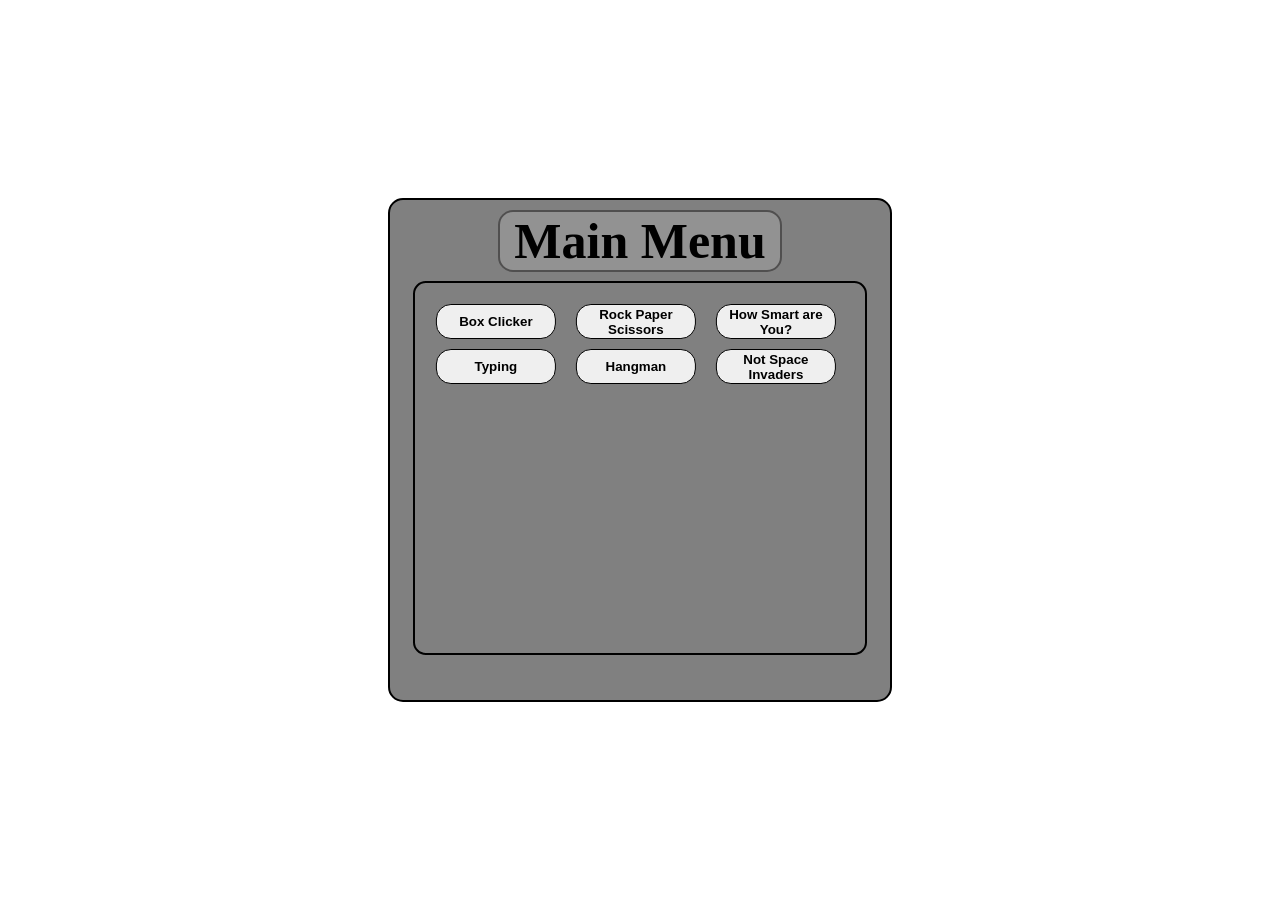
<file: index.html>
<!DOCTYPE html>
<html> 
    <head> 
        <title> Main Menu </title>
        <meta charset = "UTF-8">
        <link rel = "stylesheet" href = "MainMenu/Looks.css">
    </head>
    <body>
        <div id = "background"> <h1> Main Menu</h1></div>
        <div id = "background2"></div>
        <div id = "buttonSpace"> 
            <button href = "BoxClicker/boxClicker.html">Box Clicker</button>
            <button href = "RockPaperScissors/rockPaperScissors.html">Rock Paper Scissors</button>
            <button href = "Test/test.html">How Smart are You?</button>
            <button href = "Typing/Typing.html">Typing</button>
            <button href = "Hangman/Hangman.html">Hangman</button>
            <button href = "Rocket/rocket.html">Not Space Invaders</button>
        </div>
    <script src="MainMenu/GoToGame.js"></script>
    </body>
</html>
</file>
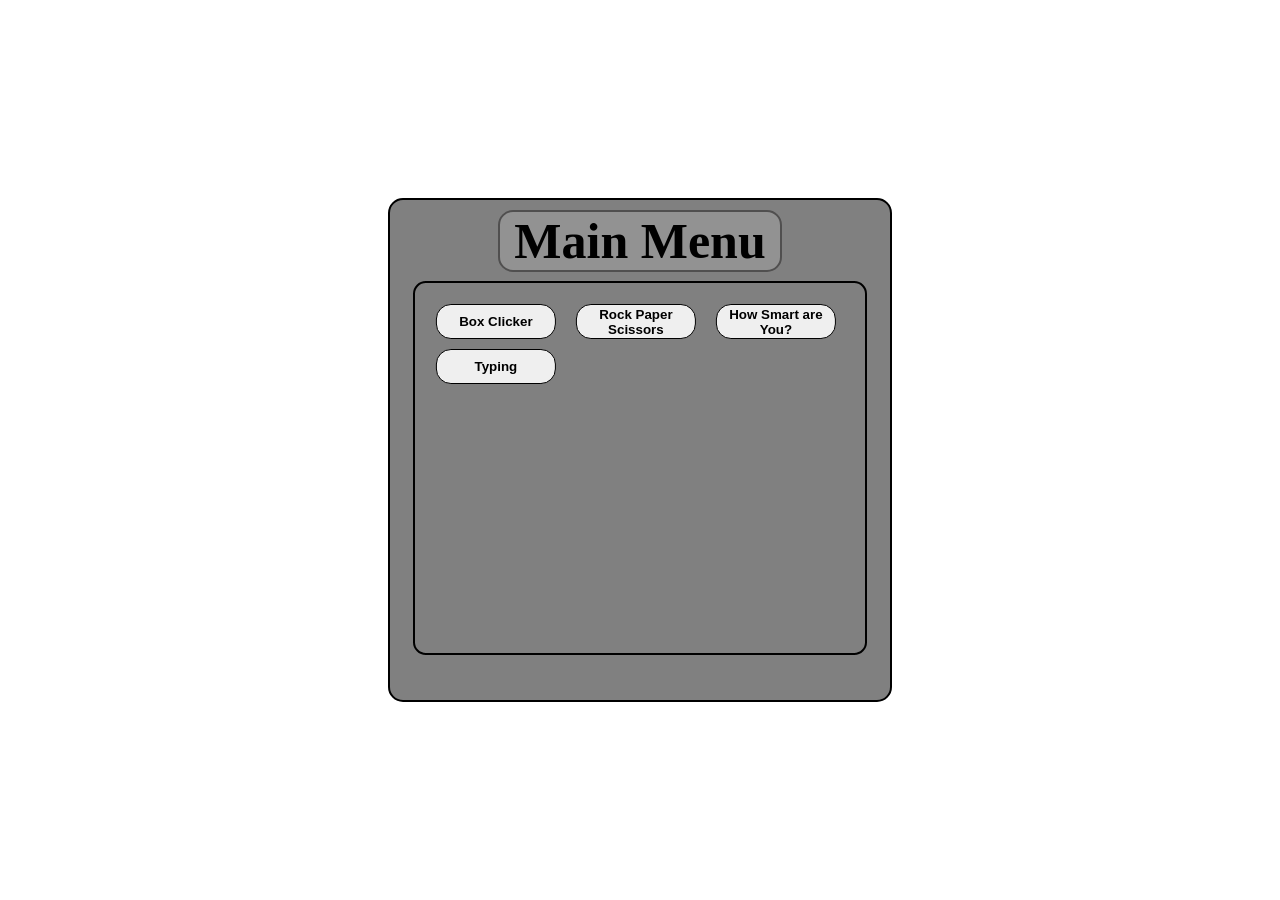
<file: Games-menu-main(DEV)/Games-menu-main/index.html>
<!DOCTYPE html>
<html> 
    <head> 
        <title> Main Menu </title>
        <meta charset = "UTF-8">
        <link rel = "stylesheet" href = "MainMenu/Looks.css">
    </head>
    <body>
        <div id = "background"> <h1> Main Menu</h1></div>
        <div id = "background2"></div>
        <div id = "buttonSpace"> 
            <button href = "BoxClicker/boxClicker.html">Box Clicker</button>
            <button href = "RockPaperScissors/rockPaperScissors.html">Rock Paper Scissors</button>
            <button href = "Test/test.html">How Smart are You?</button>
            <button href = "Typing/Typing.html">Typing</button>
        </div>
    <script src="MainMenu/GoToGame.js"></script>
    </body>
</html>
</file>
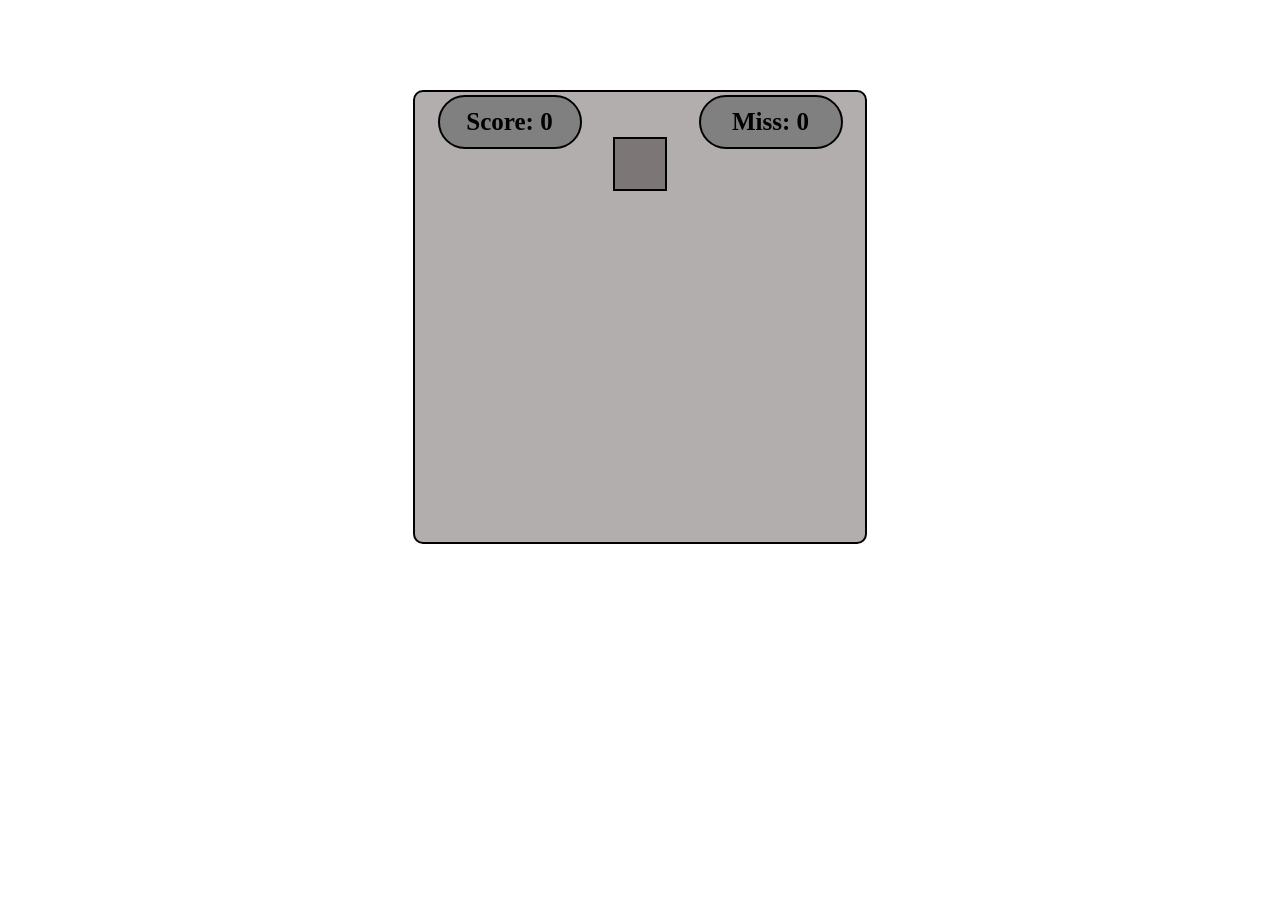
<file: BoxClicker/boxClicker.html>
<!DOCTYPE html>
<html>
    <head>
        <title> Box Clicker </title>
        <meta charset = "UTF-8">
        <link rel = "stylesheet" href = "../MainMenu/Looks.css">
    </head>
    <body>
        <div id = "gameSpot">
            <div id = "box"> <p></p></div>
             <div id="score">
            <div id="scoreText">Score: <span id="scoreValue">0</span></div>
        </div>
        <div id="miss">
            <div id = "clickMisses"> Miss: <span id = "clickMIssValue"></span> </div>
        </div>
             
        </div>
        <script src = "BoxMove.js"></script>
    </body>
</html>
</file>
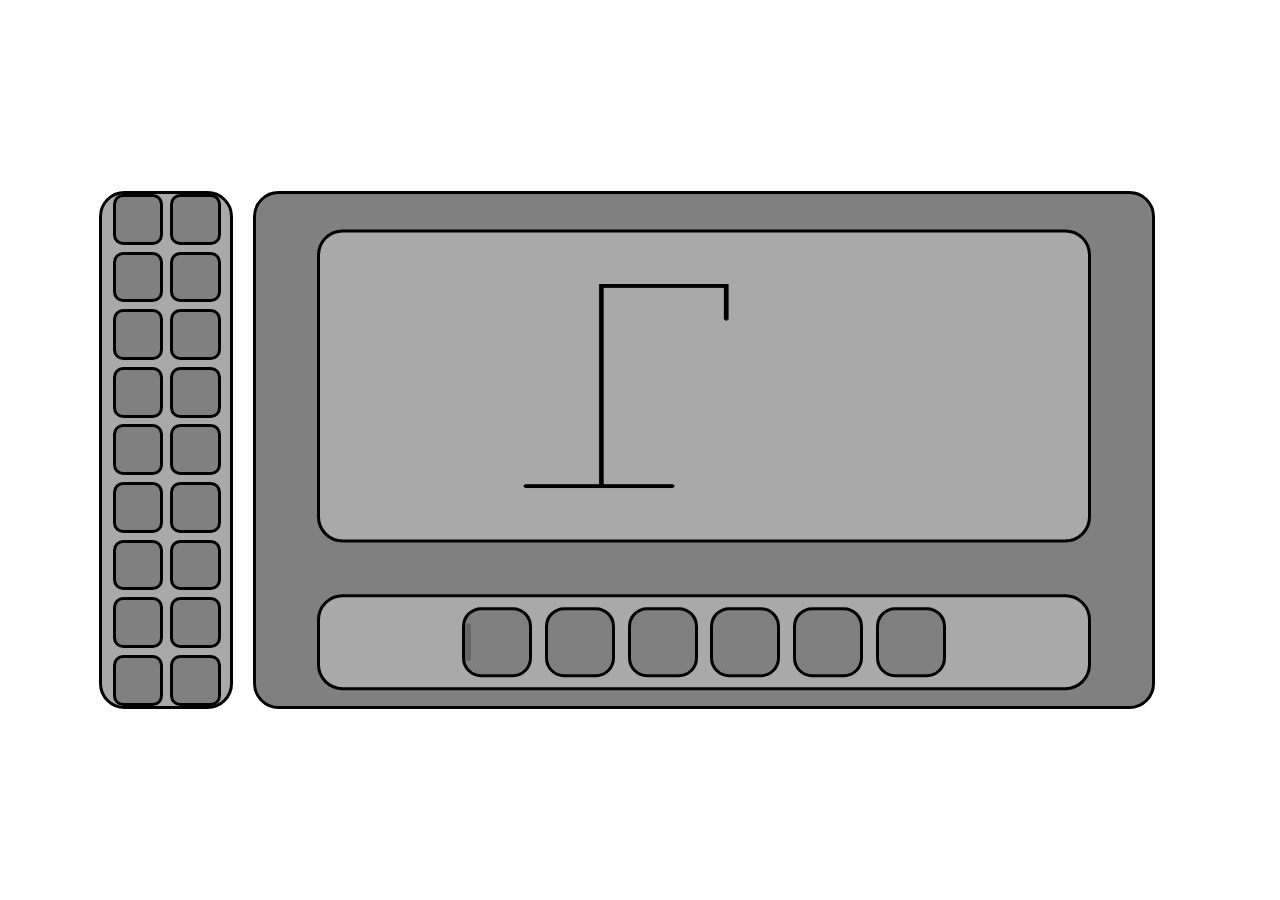
<file: Hangman/Hangman.html>
<!DOCTYPE html>
<html lang = en>
    <head>
        <title>Hangman</title>
        <meta charest = "UTF-8">
        <link rel = "stylesheet" href = "Hangman.css">
    </head>
    <body>
        <div id = "background">
            <div id = "letterPlacements">
            </div>
            <div id = "theManOfHanging">
                <img id = "noose" alt = "Line With more line connected to the line" src = "Images/costume1.png">
                <img class = "parts" alt = "part of HangMan" id = "head" src = "Images/Head.png">
                <img alt = "part of HangMan" id = "torso" src = "Images/Torso.png">
                <img class = "parts" alt = "part of HangMan" id = "armR" src = "Images/armR.png">
                <img class = "parts" alt = "part of HangMan" id = "armL" src = "Images/armL.png">
                <img class = "parts" alt = "part of HangMan" id = "legR" src = "Images/legR.png">
                <img class = "parts" alt = "part of HangMan" id = "legL" src = "Images/legL.png">
            </div>
            <div id = "alreadyChosen">
                <div id = "alrCont">
                </div> 
            </div>
            <div id = "GameEndingInfo"><h1 id = "GameEndingInfoH1">Yellows</h1><p>Press enter to restart</p></div>
        </div>
        <div id = "CurrentTyping"></div>
        <script src = "Hangman.js"></script>
    </body>
</html>
</file>
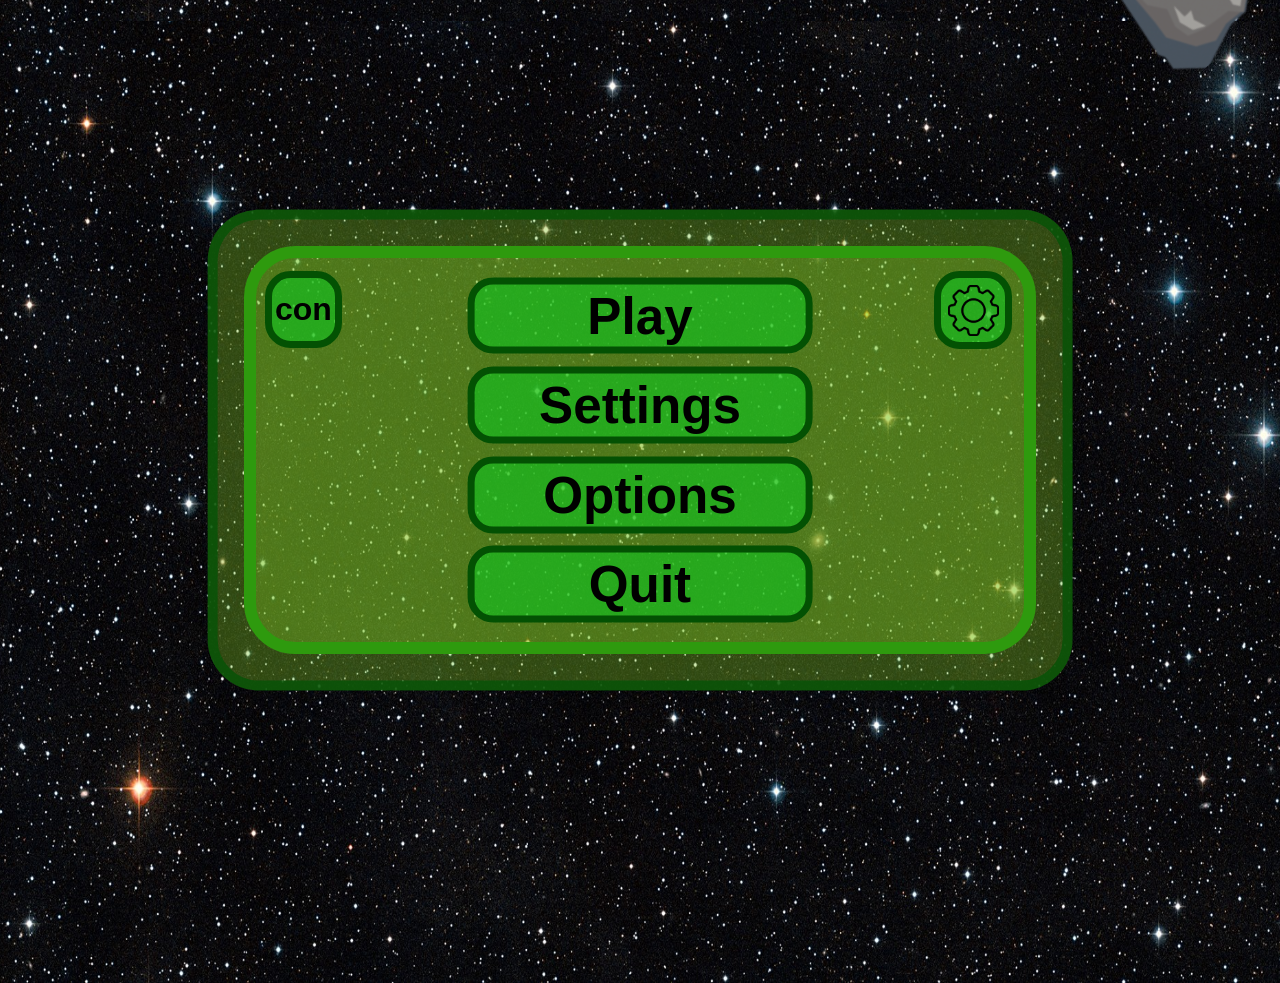
<file: Rocket/rocket.html>
<!DOCTYPE html>
<html lang = "en">
    <head>
        <title>Not Space Invaders</title>
        <meta charset="UTF-8">
        <link rel = "icon" href = "Images/Pixal Rocketship.png">
        <link rel = "stylesheet" href = "rocket.css">
    </head>
    <body>
        <div id = "screenShakeContainer">
            <img src = "Images/Space Background.jpg" id = "Background">

            <img src = "Images/Pixal Rocketship.png" id = "Rocketship">
        </div>

        <!-- Bullet Templete -->
        <div class = "shoot" id = "shoot"></div>
        
        <div id = "MENU-div">
            <div class = "menuBackG" id = "mainMenu">
                <div id = "extraBack" class = "menuBackG">
                    <button class = "button" id = "play-resume">play-resume</button>
                    <button class = "button" id = "settings">Settings</button>
                    <button class = "button" id = "options">Options</button>
                    <button class = "button" id = "quit">Quit</button>
                </div>
                <div class = "button smallButton" id = "gearSettingsButton">
                    <img id = "gearSettings" src = "Images/Gear icon.png">
                </div>
                <button class = "button smallButton" id = "configure">con</button>
            </div>
        </div>

        <img class = "woahWATCHout" src = "Images/Asteroids 3.png">
        <div id = "templete" class = "astroidBOOMpieces"></div>
        <script src = "rocket.js"></script>
    </body>
</html>
</file>
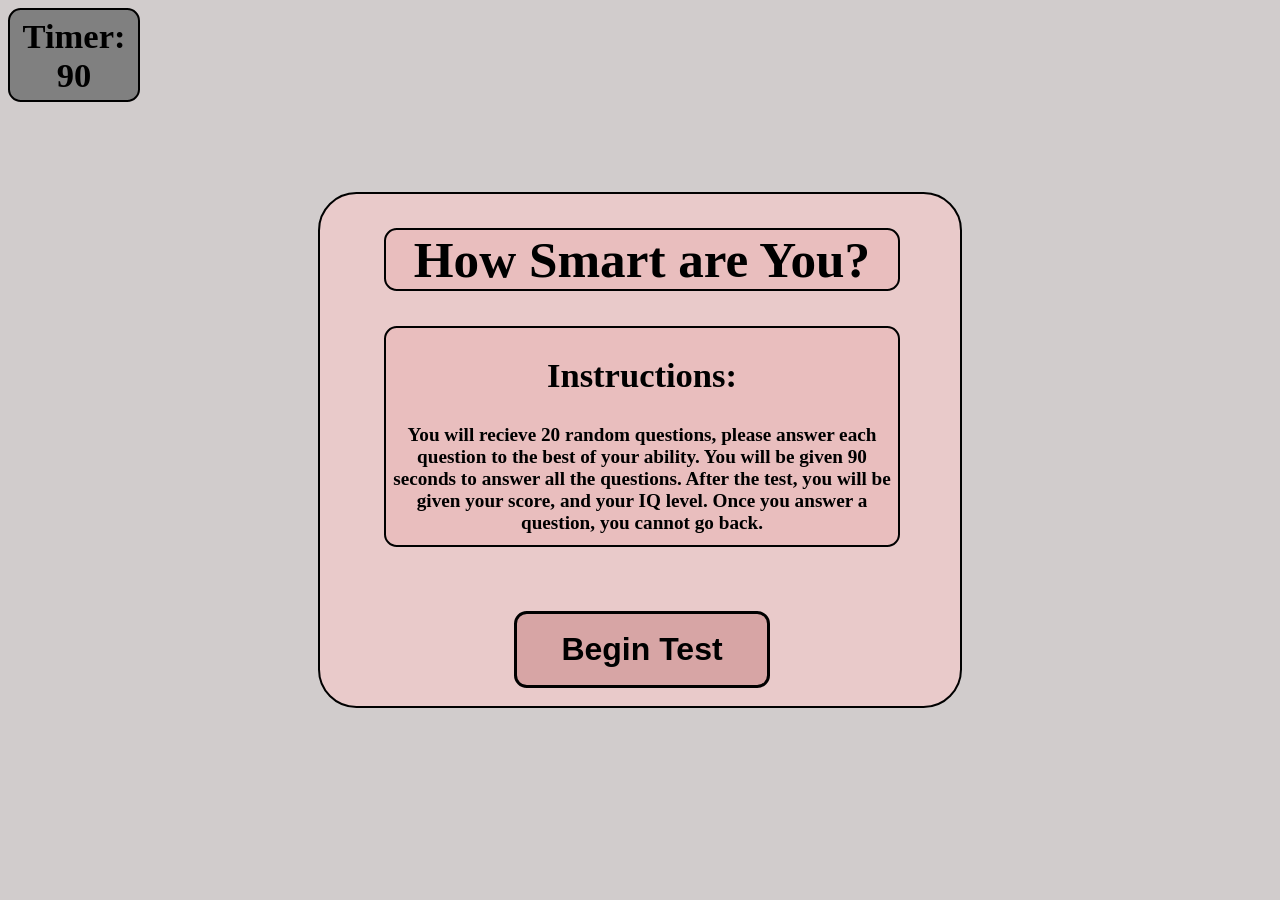
<file: Test/test.html>
<!DOCTYPE html>
<html>
    <head>
        <title>How Smart are You?</title>
        <meta charset = "UTF-8">
        <link rel = "stylesheet" href = "test.css">
    </head>
    <body>
        <div id = "HomeScreen">
            <h1> How Smart are You?</h1>
            <div id = "instrucBack">
                <h2> Instructions:</h2>
                <p>
                    You will recieve 20 random questions, please answer each question to the best of your ability. You will be given 90 seconds to answer all the questions. After the test, you will be given your score, and your IQ level. Once you answer a question, you cannot go back.
                </p>
                <button id = "beginTestButton">Begin Test</button>
            </div>
        </div>

        <div id = "testTakingBackground">
            <div>
                <h1 id = "question">s being asked?</h1>
            </div>
        </div>

        <div id = "anserChoices">
                <button id = "but1" class = "button">but1</button>
                <button id = "but2" class = "button">but2</button>
                <button id = "but3" class = "button">but3</button>
                <button id = "but4" class = "button">but4</button>
        </div>

        <div id = "endTest">
            <h1> Analysis: </h1>
            <div id = "infoBox">
                <h3 id = "Correct">Correct: <span id = "CorrectScore"> 0</span></h3>
                <h3 id = "Incorrect">Incorrect: <span id = "IncorrectScore">0</span></h3>
                <h3 id = "IQ">IQ: <span id = "IQlevel">0</span></h3>
            </div>
        </div>

        <div id ="timer">
            <h1 id = "timerText">Timer:<br><span id = "timeLeft">90</span></h1>
        </div>

        <script src = "test.js"></script>
    </body>
</html>
</file>
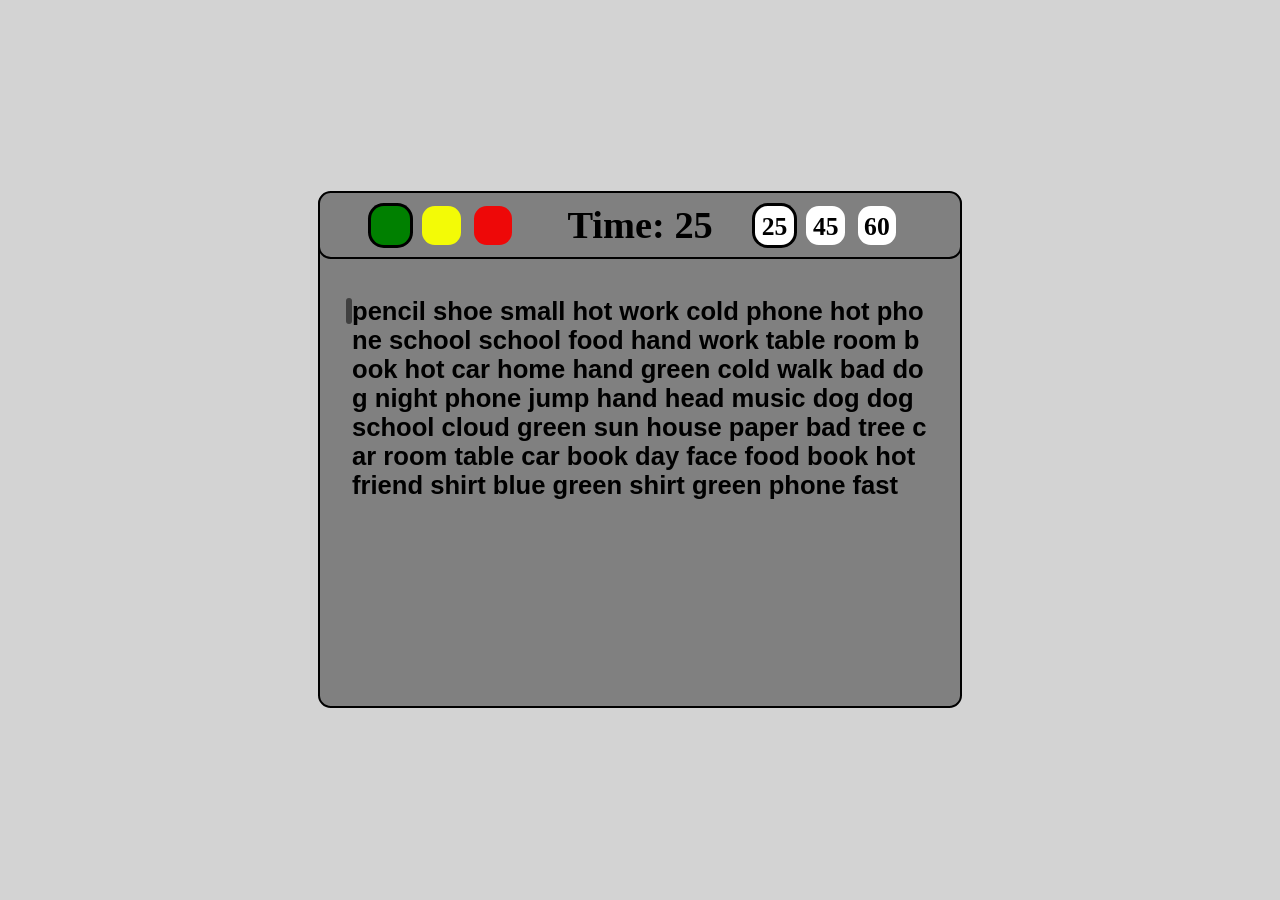
<file: Typing/Typing.html>
<!DOCTYPE html>
<html lang = "en">
    <head>
        <title>Typing</title>
        <meta charset = "UTF-8">
        <link rel = "stylesheet" href = "Typing.css"> 
    </head>
    <body>
        <div id = "TypingBox" class = "Background">
            <div id = "info">
                <h1 id = "timer">Time: <span id = "timeValue">25</span></h1>
                <div id = "showTypingLine"></div>

                <div class = "button" id = "easy"></div>
                <div class = "button" id = "medium"></div>
                <div class = "button" id = "hard"></div>

                <div class = "button" id = "shortWords"><h1>25</h1></div>
                <div class = "button" id = "mediumWords"><h1>45</h1></div>
                <div class = "button" id = "longsWords"><h1>60</h1></div>

            </div>

            <div id = "textbox">
                <p id = "Words"></p>
                <!-- <input type = "text" id = "word-input" autocomplete="off" autofocus> -->
            </div>
        </div>
        
        <div id = "resultBox">
            <div id = "resultInfoBox"><h2> Results</h2></div>
            <h1 id = "wpm">WPM:&nbsp;&nbsp;<span id = "wpmVal">0</span></h1>
            <h1 id = "Accuracy">Accuracy:&nbsp;&nbsp;<span id = "AccuracyVal">0</span></h1>
            <h1 id = "WordsTyped">Words Typed:&nbsp;&nbsp;<span id = "WordsTypedVal">0</span></h1>
            <h1 id = "CharactersTyped">Characters Typed:&nbsp;&nbsp;<span id = "CahractersTypedVal">0</span></h1>
            <h1 id = "Typos">Typos:&nbsp;&nbsp;<span id = "TyposVal">0</span></h1>
        </div>

        <script src = "Typing.js"></script>
    </body>
</html>
</file>
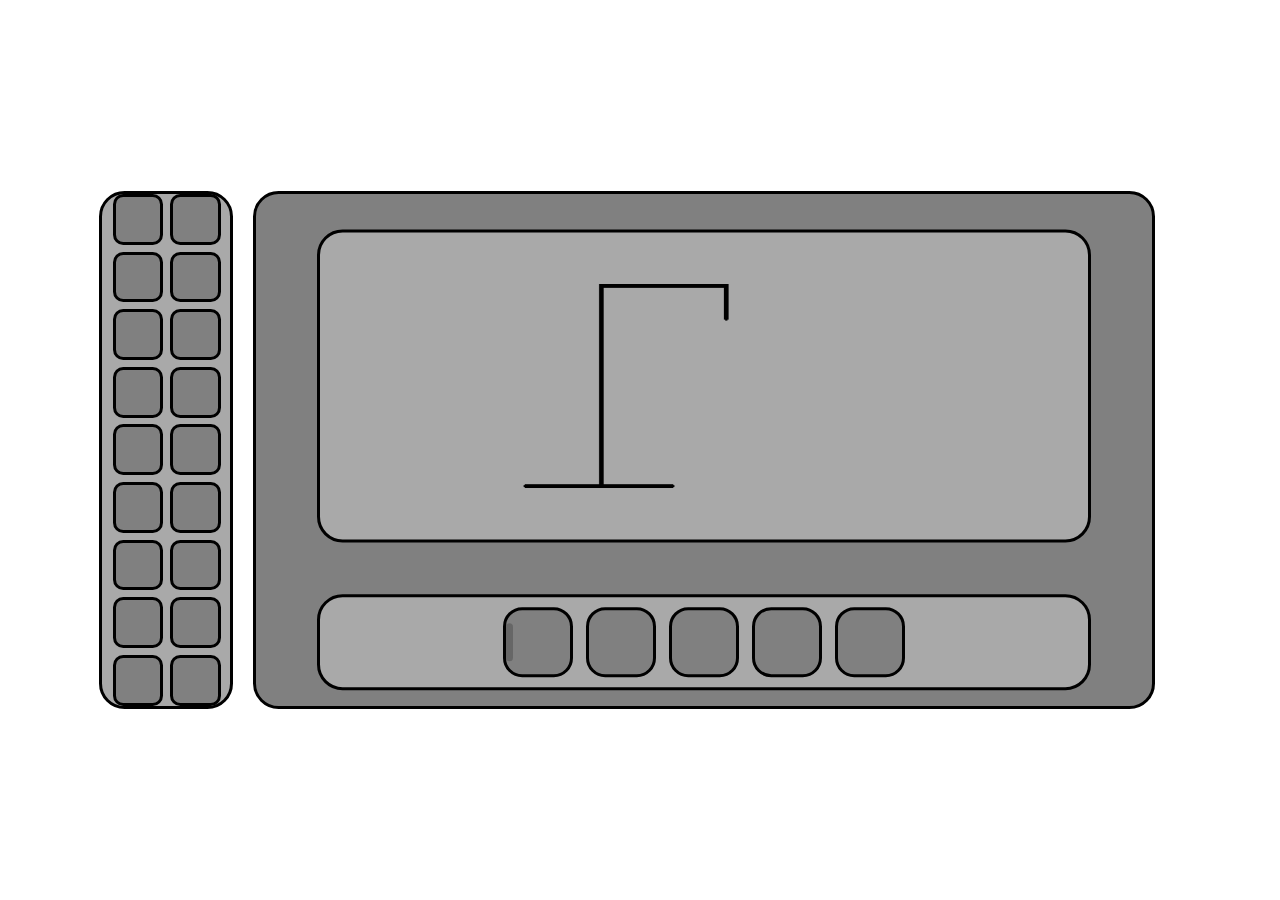
<file: Games-menu-main(DEV)/Games-menu-main/Hangman/Hangman.html>
<!DOCTYPE html>
<html lang = en>
    <head>
        <title>Hangman</title>
        <meta charest = "UTF-8">
        <link rel = "stylesheet" href = "Hangman.css">
    </head>
    <body>
        <div id = "background">
            <div id = "letterPlacements">
            </div>
            <div id = "theManOfHanging">
                <img id = "noose" alt = "Line With more line connected to the line" src = "Images/costume1.png">
                <img class = "parts" alt = "part of HangMan" id = "head" src = "Images/Head.png">
                <img alt = "part of HangMan" id = "torso" src = "Images/Torso.png">
                <img class = "parts" alt = "part of HangMan" id = "armR" src = "Images/armR.png">
                <img class = "parts" alt = "part of HangMan" id = "armL" src = "Images/armL.png">
                <img class = "parts" alt = "part of HangMan" id = "legR" src = "Images/legR.png">
                <img class = "parts" alt = "part of HangMan" id = "legL" src = "Images/legL.png">
            </div>
            <div id = "alreadyChosen">
                <div id = "alrCont">
                </div> 
            </div>
        </div>
        <div id = "CurrentTyping"></div>
        <script src = "Hangman.js"></script>
    </body>
</html>
</file>
<file: MainMenu/Looks.css>
#box {
    position:absolute;
    background-color: rgb(124, 118, 118);
    width: 50px;
    height: 50px;
    border: 2px solid black;
    cursor:pointer;
    position:absolute;
    transition: 0.2s ease-in-out, top 0.2s ease-in-out;
    transform-origin: center;
    top: 10%;
    left:44%;
    z-index: 4;
}

#background {
    background-color: rgb(138, 84, 84);
    width: 500;
    height: 500;
}

#gameArea {
        position: relative;
        width: 600px;
        height: 400px;
        background: rgb(34, 32, 32);
        border: 2px solid #333;
        overflow: hidden;
    }

#gameSpot {
    width: 450px;
    height: 450px;
    background-color: rgb(179, 174, 174);
    position:absolute;
    top:10%;
    left: 50%;
    transform: translate(-50%);
    border: 2px solid;
    border-color: black;
    border-radius: 10px;

}

#score {
    position: absolute;
    top:0.6%;
    left:5%;
    transform:translate(-50% -50%);
    background-color:grey;
    border-radius: 30px;
    height: 50px;
    width: 140px;
    border: 2px solid black;
}
#miss {
    position: absolute;
    top:0.6%;
    left:63%;
    transform:translate(-50% -50%);
    background-color:grey;
    border-radius: 30px;
    height: 50px;
    width: 140px;
    border: 2px solid black;
}

#scoreText {
    position: relative;
    font-weight: bolder;
    text-align: center;
    width: 100%;
    top: 11px;
    font-size: 25px;
}

#clickMisses {
    position: relative;
    font-weight: bolder;
    text-align: center;
    width: 100%;
    top: 11px;
    font-size: 25px;
}

#clickGotes {
    position: relative;
    font-weight: bolder;
    text-align: center;
    width: 100%;
    top: 11px;
    font-size: 25px;
}


#box:hover {
    transform:scale(1.1)
}

#background {
    background-color: grey;
    width: 500px;
    height: 500px;
    position: absolute;
    top:50%;
    left:50%;
    transform:translate(-50%, -50%);
    border-radius:15px;
    display: flex;              /* Enables flexbox */
    align-items: center;        
    flex-direction: column;
    border: 2px solid black;
}

#background h1 {
    position: absolute;
    margin: 0;
    top: 10px;
    font-weight: bold;
    font-size: 50px;
    background-color: rgb(146, 146, 146);
    border-radius: 15px;
    width: 280px;
    text-align: center;
    border: 2px solid rgb(80, 79, 79);
}

#buttonSpace {
    position: absolute;
    top:56%;
    left:50%;
    transform:translate(-41.5%, -50%);
    width: 500px;
    height: 400px;
    border-radius:15px;
    display: grid;
    grid-template-columns: repeat(3, 120px); /* Change number of columns here */
    grid-template-rows: repeat(100, 25px);    /* Change number of rows here */
    gap: 20px;                             /* Change gap value here */
    padding: 20px;
    
}

#buttonSpace button{
    border: 1px solid black;
    width: 120px;
    height: 35px;
    text-align: center;
    font-weight: bolder;
    border-radius: 15px;
    transition: background-color 0.2s ease, transform 0.2s ease;
    cursor:pointer;

}

#buttonSpace button:hover {
    
    background-color: rgb(175, 175, 175);
    transform: scale(1.1)
}

#background2 { 
    background-color: grey;
    width: 450px;
    height: 370px;
    position: absolute;
    top:52%;
    left:50%;
    transform:translate(-50%, -50%);
    border-radius:1vw;
    border: 2px solid black;
}
</file>
<file: Games-menu-main(DEV)/Games-menu-main/MainMenu/Looks.css>
#box {
    position:absolute;
    background-color: rgb(124, 118, 118);
    width: 50px;
    height: 50px;
    border: 2px solid black;
    cursor:pointer;
    position:absolute;
    transition: 0.2s ease-in-out, top 0.2s ease-in-out;
    transform-origin: center;
    top: 10%;
    left:44%;
    z-index: 4;
}

#background {
    background-color: rgb(138, 84, 84);
    width: 500;
    height: 500;
}

#gameArea {
        position: relative;
        width: 600px;
        height: 400px;
        background: rgb(34, 32, 32);
        border: 2px solid #333;
        overflow: hidden;
    }

#gameSpot {
    width: 450px;
    height: 450px;
    background-color: rgb(179, 174, 174);
    position:absolute;
    top:10%;
    left: 50%;
    transform: translate(-50%);
    border: 2px solid;
    border-color: black;
    border-radius: 10px;

}

#score {
    position: absolute;
    top:0.6%;
    left:5%;
    transform:translate(-50% -50%);
    background-color:grey;
    border-radius: 30px;
    height: 50px;
    width: 140px;
    border: 2px solid black;
}
#miss {
    position: absolute;
    top:0.6%;
    left:63%;
    transform:translate(-50% -50%);
    background-color:grey;
    border-radius: 30px;
    height: 50px;
    width: 140px;
    border: 2px solid black;
}

#scoreText {
    position: relative;
    font-weight: bolder;
    text-align: center;
    width: 100%;
    top: 11px;
    font-size: 25px;
}

#clickMisses {
    position: relative;
    font-weight: bolder;
    text-align: center;
    width: 100%;
    top: 11px;
    font-size: 25px;
}

#clickGotes {
    position: relative;
    font-weight: bolder;
    text-align: center;
    width: 100%;
    top: 11px;
    font-size: 25px;
}


#box:hover {
    transform:scale(1.1)
}

#background {
    background-color: grey;
    width: 500px;
    height: 500px;
    position: absolute;
    top:50%;
    left:50%;
    transform:translate(-50%, -50%);
    border-radius:15px;
    display: flex;              /* Enables flexbox */
    align-items: center;        /* Vertical centering */
    flex-direction: column;
    border: 2px solid black;
}

#background h1 {
    position: absolute;
    margin: 0;
    top: 10px;
    font-weight: bold;
    font-size: 50px;
    background-color: rgb(146, 146, 146);
    border-radius: 15px;
    width: 280px;
    text-align: center;
    border: 2px solid rgb(80, 79, 79);
}

#buttonSpace {
    position: absolute;
    top:56%;
    left:50%;
    transform:translate(-41.5%, -50%);
    width: 500px;
    height: 400px;
    border-radius:15px;
    display: grid;
    grid-template-columns: repeat(3, 120px); /* Change number of columns here */
    grid-template-rows: repeat(100, 25px);    /* Change number of rows here */
    gap: 20px;                             /* Change gap value here */
    padding: 20px;
    
}

#buttonSpace button{
    border: 1px solid black;
    width: 120px;
    height: 35px;
    text-align: center;
    font-weight: bolder;
    border-radius: 15px;
    transition: background-color 0.2s ease, transform 0.2s ease;
    cursor:pointer;

}

#buttonSpace button:hover {
    
    background-color: rgb(175, 175, 175);
    transform: scale(1.1)
}

#background2 { 
    background-color: grey;
    width: 450px;
    height: 370px;
    position: absolute;
    top:52%;
    left:50%;
    transform:translate(-50%, -50%);
    border-radius:1vw;
    border: 2px solid black;
}
</file>
<file: Hangman/Hangman.css>
#background {
    position: absolute;
    background-color: grey;
    width:70vw;
    height: 40vw;
    top:50%;
    left:55%;
    transform: translate(-50%, -50%);
    border-radius: 2vw;
    border: .3vw solid black;
}

#letterPlacements {
    position: absolute;
    background-color: darkgray;
    width:60vw;
    height: 7vw;
    top:35vw;
    left:50%;
    transform: translate(-50%, -50%);
    border-radius: 2vw;
    border: .3vw solid black;
    display: flex;
    flex: row;
    justify-content: center;
    align-content: center;
    align-items: center;
    gap: 1vw;
    transition: all .3s ease;
}

#letterPlacements:hover {
    transform: translate(-50%, -50%) scale(1.05);
}

#theManOfHanging {
    position: absolute;
    background-color: rgb(169, 169, 169);
    width:60vw;
    height: 24vw;
    top:15vw;
    left:50%;
    transform: translate(-50%, -50%);
    border-radius: 2vw;
    border: .3vw solid black;
}

#alreadyChosen {
    position: absolute;
    background-color: darkgray;
    width:10vw;
    height: 40vw;
    top: 50%;
    left:-7vw;;
    transform: translate(-50%, -50%);
    border-radius: 2vw;
    border: .3vw solid black;
    display:flex;
    justify-content: center;
    transition: all .3s ease;
}

#alreadyChosen:hover {
    transform: translate(-50%, -50%) scale(1.04);
}

#alrCont {
    position: relative;
    display: flex;
    flex-wrap: wrap;
    column-gap: .5vw;
    row-gap: .5vw;
    left: .8vw;
    pointer-events: none;
}

#noose {
    position:relative;
    top: 50%;
    left:23.9vw;;
    transform: translate(-50%, -50%);
    width: 16vw;
    height: 16vw;
}

.parts {
    width: 5vw;
    height: 5vw;
}

#head {
    position: absolute;
    left: 29.2vw;
    top:6.5vw;
}

#torso {
    height: 8vw;
    width:.25vw;
    position: absolute;
    left: 31.5vw;
    top:11.2vw;
}

#armR {
    position: absolute;
    left: 31.5vw;
    top:9vw;
}

#armL {
    position: absolute;
    left: 26.6vw;
    top:9vw;
}

#legR {
    height: 4vw;
    width: 4vw;
    position: absolute;
    left: 31.5vw;
    top:19vw;
}

#legL {
    height: 4vw;
    width: 4vw;
    position: absolute;
    left: 27.7vw;
    top:19vw;
    pointer-events: none;
}

.LPslot {
    background-color: grey;
    width:5vw;
    height:5vw;
    border-radius: 1.5vw;
    border: .3vw solid black;
    pointer-events: none;
    display:flex;
    align-items: center;
}

.ACslot {
    background-color: grey;
    width:3.5vw;
    height:3.5vw;
    border-radius: .8vw;
    border: .25vw solid black;
    display:flex;
    align-items: center;
}

#CurrentTyping {
    position:absolute;
    width:.5vw;
    height: 3vw;
    background-color: black;
    opacity: 75%;
    border-radius: 1vw;
    transition: opacity .6s ease;
}

.text {
    position: relative;
    font-size: 4vw;
    top:50%;
    left:50%;
    transform: translate(-50%, -50%);
}

.text2 {
    position: relative;
    font-size: 3vw;
    top:50%;
    left:50%;
    transform: translate(-50%, -50%)
}

#GameEndingInfo {
    position: absolute;
    width:50vw;
    height:10vw;
    background-color: grey;
    border-radius: 2vw;
    border: .3vw solid black;
    left:50%;
    top:40%;
    transform: translate(-50%, -50%);
    display: flex;
    flex-direction: column;
    justify-content: center;
    align-items: center;
    opacity: 0%;
    transition: all 0.3s ease;
}

#GameEndingInfoH1 {
    position: relative;
    top: 1.5vw;
    font-size: 5vw;
    font-weight: bolder;
}

#GameEndingInfo p {
    position: relative;
    top: -3vw;
    font-size: 2vw;
    font-weight: bolder;
}
</file>
<file: Rocket/rocket.css>
@keyframes shake {
    0% { transform: translateX(0); }
    10%, 20%, 30%, 40%, 50%, 60%, 70%, 80%, 90% { transform: translateX(-10px); }
    5%, 15%, 25%, 35%, 45%, 55%, 65%, 75%, 85%, 95% { transform: translateX(10px); }
    100% { transform: translateX(0); }
}

.shakeAnim {
    animation: shake 2s;
}

@keyframes shipMove {
    0% {transform: translateY(9vw);}
    20% {transform: translateY(8vw);}
    30% {transform: translateY(7vw);}
    40% {transform: translateY(6vw);}
    50% {transform: translateY(5vw);}
    60% {transform: translateY(4vw);}
    70% {transform: translateY(3vw);}
    80% {transform: translateY(2vw);}
    90% {transform: translateY(1vw);}
    100% {transform: translateY(0vw)}
}

.shipMove {
    animation: shipMove 2s;
}

@keyframes rockBOOM {
    0% {scale: 1}
    100% {scale: 2}
}

.rockBoom {
    animation:rockBOOM 3s;
}

body {
    overflow: hidden;
}

#Background {
    z-index: -4;
    width: 103%;
    height: 107%;
    /* border: 2px solid red; */
    /* opacity: 0%; */
}

#Rocketship {
    position: absolute;
    z-index: 0;
    width: 7vw;
    height: 7vw;
    left: 46%;
    bottom:2vw;
    margin: 0 !important;

    /* border: 2px solid red; */
}

.shoot {
    position: absolute;
    width:.2vw;
    height:2vw;
    background-color: red;
    border-radius: 2vw;
    opacity: 0%;
    z-index: -1;
}

#screenShakeContainer {
    position:absolute;
    /* background-color: black; */
    width:100%;
    height: 100%;
    /* border: 2px solid red; */
   
}

#MENU-div{
    transition: all 0.3s ease;
}

#mainMenu {
    z-index: 1;
    position: absolute;
    width: 60vw;
    height:30vw;
    /* background-color: white; */
    top:50%;
    left:50%;
    transform:translate(-50%, -50%);
    border-radius: 4vw;
}

#extraBack {
    position:relative;
    top:50%;
    left:50%;
    transform:translate(-50%, -50%);
    width: 66vw;
    height: 36vw;
    border-color: rgba(8, 84, 8, 0.854);
    border-radius: 4vw;
    border-width: .8vw;
    align-content: center;
    align-items: center;
    justify-content: center;
    text-align: center;
    display: grid;
    grid-template-columns: 27vw;
    grid-template-rows: repeat(4,0vw);
    row-gap: 7vw;
}

.menuBackG {
    border: 1vw solid green;
    background-color: rgba(130, 202, 41, 0.352);
}

.button {
    position: relative;
    border: .6vw solid rgb(3, 81, 3);
    width:auto;
    height:6vw;
    text-align: center;
    text-justify: center;
    font-size: 4vw;
    font-weight:bolder;
    border-radius: 2vw;
    background-color: rgba(16, 199, 31, 0.616);
    transition: all 0.3s ease;
    outline: none;
}

.button:hover {
    cursor: pointer;
    transform: scale(1.1);
}

#gearSettings {
    position: relative;
    height: 4vw;
    width: 4vw;
    top:.5vw;
}

.smallButton {
    position: absolute;
    justify-content: center;
    align-items: center;
    align-content: center;
}

#gearSettingsButton {
    top:1vw;
    left: 53vw;
    width:5vw;
    height:5vw;
}

#configure {
    top:1vw;
    left:.7vw;
    font-size: 2.5vw;
    height:6vw;
    width: 6vw;
    font-weight: bolder;
    display: flex;
    justify-content: center;
    align-items: center;
    align-content: center;
}

.woahWATCHout {
    top: -11vw;
    position: absolute;
    size:10vw;
    width: 10vw;
    z-index: -3;
    transition: all .4s ease;
}

.astroidBOOMpieces {
    position: absolute;
    width:1.5vw;
    height: 1.5vw;
    background-color: grey;
    border-radius: 5vw;
    visibility: hidden;
    opacity: 1;
    transition: opacity .6s ease;
}
</file>
<file: Test/test.css>
body {
    background-color: rgb(209, 204, 204);
}

#HomeScreen {
    position: absolute;
    width: 50vw;
    height: 40vw;
    background-color: rgb(233, 202, 202);
    left: 50%;
    top: 50%;
    transform: translate(-50%, -50%);
    border-radius: 3vw;
    border: 2px solid black;
    text-align: center;
}

#HomeScreen h1 {
    position: relative;
    font-size: 4vw;
    background-color: rgb(233, 190, 190);
    border-radius: 1vw;
    width: 40vw;
    left: 5vw;
    border: 2px solid black;
}

#HomeScreen h2 {
    font-size: 2.7vw;
}

#HomeScreen p {
    font-weight: bold;
    font-size:1.5vw;
}

#instrucBack {
    position: absolute;
    background-color: rgb(233, 190, 190);
    border-radius: 1vw;
    width: 40vw;
    left: 5vw;
    height: 17vw;
    border: 2px solid black;
}

#beginTestButton {
    position: relative;
    width: 20vw;
    height: 6vw;
    border: 3px solid black;
    border-radius: 1vw;
    text-align: center;
    font-size: 2.5vw;
    font-weight: bolder;
    background-color: rgb(215, 165, 165);
    top: 4.5vw;
    transition: transform 0.3s ease, background-color 0.3s ease;
    cursor: pointer;
}

#beginTestButton:hover{
    transform: scale(1.1);
    background-color:rgb(162, 123, 123);
    
}

#HomeScreen {
    visibility: visible;
}

/* dsajkfhasdfhasdjklhfklasjdhfkjlasdhfkjlasdhfkljashfkljasdhfkjlasd */
#testTakingBackground {
    position: absolute;
    width: 50vw;
    height: 40vw;
    background-color: rgb(233, 202, 202);
    left: 50%;
    top: 50%;
    transform: translate(-50%, -50%);
    border-radius: 3vw;
    border: 2px solid black;
    text-align: center;
    visibility: hidden;
}
/* weadjkhldsafhdaskjfhaskdjlfhklasdjhfkalsjdhflksajdhfklasdj */

#question {
    position: relative;
    background-color:rgb(233, 190, 190);
    border-radius: 15px;
    width: 45vw;
    left: 2.4vw;
    font-size: 3vw;
    height: 11vw;
    display: flex;
    align-items: center;
    justify-content: center;
    border: 2px solid black;
}

#anserChoices {
    position: absolute;
    display: flex;
    flex-wrap: wrap;
    gap: 4vw;          
    width: 100%;
    margin-left: 2vw;
    margin-top: 6vw;
    width: 50vw;
    left: 50%;
    top: 50%;
    transform: translate(-50%, -50%);
    visibility: hidden;
}

.button {
    width: 21vw;
    height: 6vw;
    border-radius: 1vw;
    border: 2px solid black;
    background-color:rgb(218, 170, 170);
    cursor: pointer;
    transition: transform 0.3s ease, background-color 0.3s ease;
    font-size: 1.5vw;
    display: flex;
    align-items: center;
    justify-content: center;
}

.button:hover {
    transform: scale(1.1);
    background-color:rgb(162, 123, 123);
}

#endTest {
    position: absolute;
    width: 50vw;
    height: 40vw;
    background-color: rgb(233, 202, 202);
    left: 50%;
    top: 50%;
    transform: translate(-50%, -50%);
    border-radius: 3vw;
    border: 2px solid black;
    text-align: center;
    visibility: hidden;
}

#endTest h1 {
    position: relative;
    font-size: 5vw;
    background-color: rgb(233, 190, 190);
    border-radius: 1vw;
    width: 25vw;
    left: 11.5vw;
    border: 2px solid black;
}

#infoBox {
    position: relative;
    background-color: rgb(233, 190, 190);
    width: 40vw;
    height: 25vw;
    left:5vw;
    border-radius: 1vw;
    border: 2px solid black;
    display: flex;
    flex-direction: column;
    justify-content: center;
    align-items: center;
}

#infoBox h3 {
    font-size: 3vw;
}

#timer {
    background-color: grey;
    width: 10vw;
    height: 7vw;
    text-align: center;
    border-radius: 1vw;
    border: 2px solid black;
}

#timerText {
    position: relative;
    bottom: 1.3vw;
    font-size: 2.7vw;
}
</file>
<file: Typing/Typing.css>
body {
    display:flex;
    justify-content: center;
    align-content: center;
    background-color: lightgray;
}

#TypingBox {
    position:absolute;
    width: 50vw;
    height: 40vw;
    background-color: grey;
    border-radius: 1vw;
    border: 2px solid black;
    left: 50%;
    top: 50%;
    transform: translate(-50%, -50%);
}

#timer {
    position: absolute;
}

#info {
    position: relative;
    background-color: grey;
    width: 50vw;
    height: 5vw;
    border-radius: 1vw;
    border: 2px solid black;
    bottom: .2vw;
    right: 0.15vw;
    display: flex;
    justify-content: center; 
}

#info h1 {
    position:relative;
    bottom:.6vw;
    font-size: 3vw;
    bottom: 1.3vw;
}

#textbox {
    position: relative;
    background-color:transparent;
    width: 45vw;
    height: 18vw;
    top: 0.7vw;
    left: 2.5vw;
    word-wrap: break-word;
    overflow: hidden;

}

#Words {
    font-weight:bolder;
    font-size: 2vw;
    font-family: "Helvetica";
}

#showTypingLine {
    position: absolute;
    background-color: rgb(0, 0, 0);
    width: .5vw;
    height: 2vw;
    top: 8.2vw;
    left: 2vw;
    opacity: .5;
    border-radius: .5vw;
}

#resultBox {
    position:absolute;
    width: 50vw;
    height: 40vw;
    background-color: grey;
    border-radius: 1vw;
    border: 2px solid black;
    left: 50%;
    top: 50%;
    transform: translate(-50%, -50%);
    visibility: hidden;
}

#resultInfoBox {
    position: relative;
    background-color: grey;
    width: 50vw;
    height: 5vw;
    border-radius: 1vw;
    border: 2px solid black;
    bottom: .2vw;
    right: 0.15vw;
    display: flex;
    justify-content: center; 
}

#resultInfoBox h2 {
    position: relative;
    font-size:4vw;
    font-weight: bolder;
    bottom: 3vw;
}

#resultBox h1{
    display: flex;
    justify-content: center;
    font-size: 3.5vw;
}

#easy {
    position: absolute;
    width:3vw;
    height:3vw;
    border-radius: 1vw;
    top:1vw;
    left:4vw;
    background-color: green;

    transition: all 0.2s ease;
}

#medium {
    position: absolute;
    width:3vw;
    height:3vw;
    border-radius: 1vw;
    top:1vw;
    left:8vw;
    background-color: rgb(243, 251, 6);
    transition: all 0.2s ease;
}

#hard {
    position: absolute;
    width:3vw;
    height:3vw;
    border-radius: 1vw;
    top:1vw;
    left:12vw;
    background-color: rgb(238, 8, 8);
    transition: all 0.2s ease;
}

.button:hover {
    transform: matrix(1.3,0,0,1.3,0,0);
}

#shortWords {
    position: absolute;
    width:3vw;
    height:3vw;
    border-radius: 1vw;
    top:1vw;
    left:34vw;
    background-color: rgb(255, 255, 255);
    transition: all 0.2s ease;
}

#shortWords h1 {
    position: relative;
    font-size:2vw;
    text-align: center;
    top:-.9vw;
    cursor: default;
    pointer-events: none;
}

#mediumWords {
    position: absolute;
    width:3vw;
    height:3vw;
    border-radius: 1vw;
    top:1vw;
    left:38vw;
    background-color: rgb(255, 255, 255);
    transition: all 0.2s ease;
}

#mediumWords h1 {
    position: relative;
    font-size:2vw;
    text-align: center;
    top:-.9vw;
    cursor: default;
    pointer-events: none;
}

#longsWords {
    position: absolute;
    width:3vw;
    height:3vw;
    border-radius: 1vw;
    top:1vw;
    left:42vw;
    background-color: rgb(255, 255, 255);
    transition: all 0.2s ease;
}

#longsWords h1 {
    position: relative;
    font-size:2vw;
    text-align: center;
    top:-.9vw;
    cursor: default;
    pointer-events: none;
}
</file>
<file: Games-menu-main(DEV)/Games-menu-main/Hangman/Hangman.css>
#background {
    position: absolute;
    background-color: grey;
    widtH:70vw;
    height: 40vw;
    top:50%;
    left:55%;
    transform: translate(-50%, -50%);
    border-radius: 2vw;
    border: .3vw solid black;
}

#letterPlacements {
    position: absolute;
    background-color: darkgray;
    width:60vw;
    height: 7vw;
    top:35vw;
    left:50%;
    transform: translate(-50%, -50%);
    border-radius: 2vw;
    border: .3vw solid black;
    display: flex;
    flex: row;
    justify-content: center;
    align-content: center;
    align-items: center;
    gap: 1vw;
    transition: all .3s ease;
}

#letterPlacements:hover {
    transform: translate(-50%, -50%) scale(1.05);
}

#theManOfHanging {
    position: absolute;
    background-color: darkgray;
    width:60vw;
    height: 24vw;
    top:15vw;
    left:50%;
    transform: translate(-50%, -50%);
    border-radius: 2vw;
    border: .3vw solid black;
}

#alreadyChosen {
    position: absolute;
    background-color: darkgray;
    width:10vw;
    height: 40vw;
    top: 50%;
    left:-7vw;;
    transform: translate(-50%, -50%);
    border-radius: 2vw;
    border: .3vw solid black;
    display:flex;
    justify-content: center;
    transition: all .3s ease;
}

#alreadyChosen:hover {
    transform: translate(-50%, -50%) scale(1.05);
}

#alrCont {
    position: relative;
    display: flex;
    flex-wrap: wrap;
    column-gap: .5vw;
    row-gap: .5vw;
    left: .8vw;
    pointer-events: none;
}

#noose {
    position:relative;
    top: 50%;
    left:23.9vw;;
    transform: translate(-50%, -50%);
    width: 16vw;
    height: 16vw;
}

.parts {
    width: 5vw;
    height: 5vw;
}

#head {
    position: absolute;
    left: 29.2vw;
    top:6.5vw;
}

#torso {
    height: 8vw;
    width:.25vw;
    position: absolute;
    left: 31.5vw;
    top:11.2vw;
}

#armR {
    position: absolute;
    left: 31.5vw;
    top:9vw;
}

#armL {
    position: absolute;
    left: 26.6vw;
    top:9vw;
}

#legR {
    height: 4vw;
    width: 4vw;
    position: absolute;
    left: 31.5vw;
    top:19vw;
}

#legL {
    height: 4vw;
    width: 4vw;
    position: absolute;
    left: 27.7vw;
    top:19vw;
    pointer-events: none;
}

.LPslot {
    background-color: grey;
    width:5vw;
    height:5vw;
    border-radius: 1.5vw;
    border: .3vw solid black;
    pointer-events: none;
    display:flex;
    align-items: center;
}

.ACslot {
    background-color: grey;
    width:3.5vw;
    height:3.5vw;
    border-radius: .8vw;
    border: .25vw solid black;
    display:flex;
    align-items: center;
}

#CurrentTyping {
    position:absolute;
    width:.5vw;
    height: 3vw;
    background-color: black;
    opacity: 75%;
    border-radius: 1vw;
    transition: opacity .6s ease;
}

.text {
    position: relative;
    font-size: 4vw;
    top:50%;
    left:50%;
    transform: translate(-50%, -50%);
}

.text2 {
    position: relative;
    font-size: 3vw;
    top:50%;
    left:50%;
    transform: translate(-50%, -50%);
}
</file>
